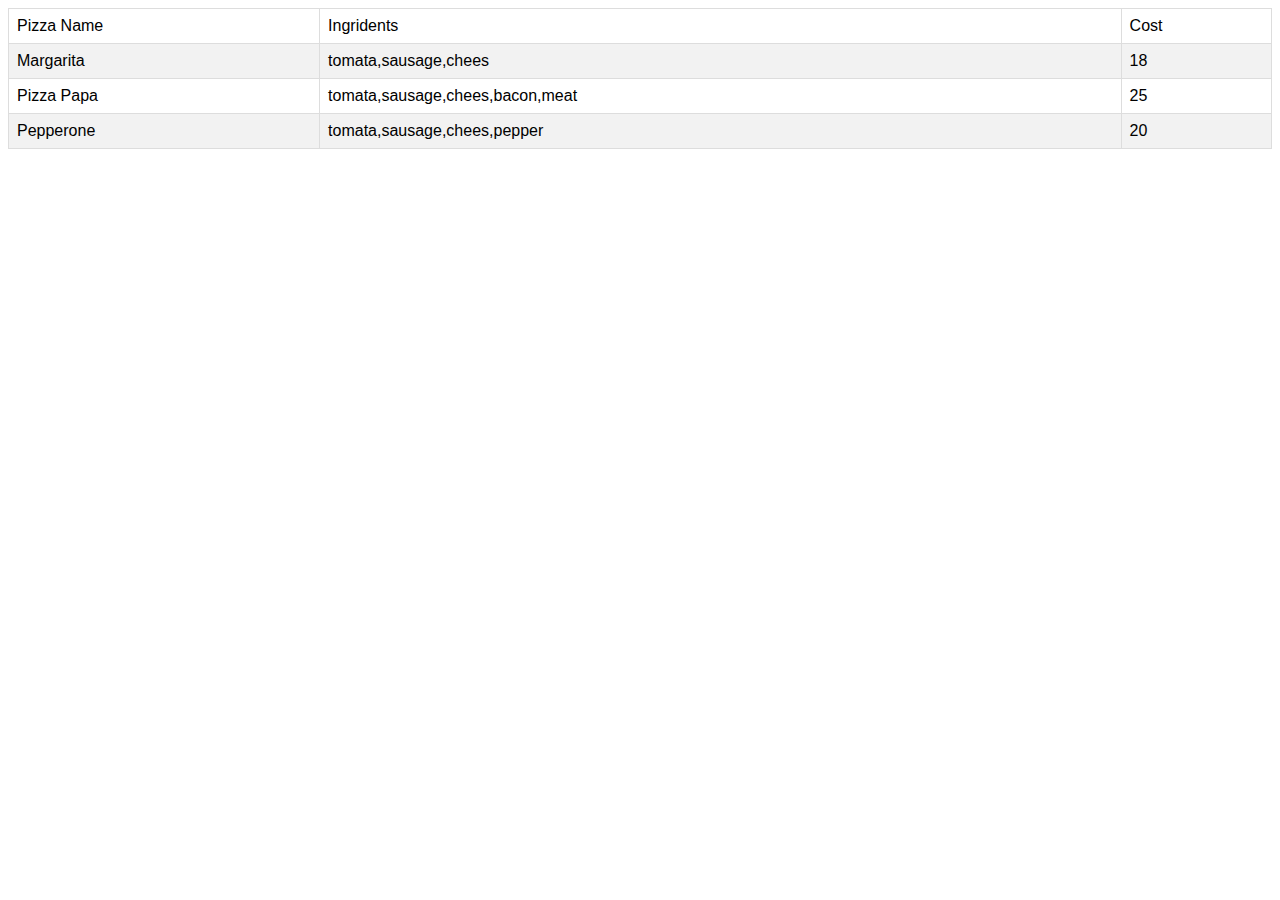
<file: pizza.html>
<!DOCTYPE html>
<html lang="en">

<head>
    <meta charset="UTF-8">
    <meta name="viewport" content="width=device-width, initial-scale=1.0">
    <title>Pizza papa</title>
    <script src="https://ajax.googleapis.com/ajax/libs/jquery/3.4.1/jquery.min.js"></script>
<link rel="stylesheet" href="./main.css">

    <script>
        $(document).ready(function () {

            var pizzalar = [
            {
         "name":"Margarita",
         "ingridents":[
             "tomata",
             "sausage",
             "chees"
         ],
         "salary":18
     },
     {
        "name":"Pizza Papa",
        "ingridents":[
            "tomata",
            "sausage",
            "chees",
            "bacon",
            "meat"
        ],
        "salary":25
    },
    {
        "name":"Pepperone",
        "ingridents":[
            "tomata",
            "sausage",
            "chees",
            "pepper"
        ],
        "salary":20
    }
            ];

            var jsontype = JSON.stringify(pizzalar);
            var changetype = JSON.parse(jsontype);
           
            for (var i = 0; i < changetype.length; i++) {
                var satir = "<tr>";
                satir += "<td>" + changetype[i].name + "</td>";
                satir += "<td>" + changetype[i].ingridents + "</td>";

                satir += "<td>" + changetype[i].salary + "</td>";
                satir+="</tr>";
                $("#pizzalist").append(satir);

            }
        });
    </script>
</head>

<body>

    
        <table id="pizzalist" >
            <tr>
                <td>Pizza Name</td>
                <td>Ingridents</td>
                <td>Cost</td>
            </tr>
        </table>
</body>

</html>
</file>
<file: main.css>
#pizzalist{
    font-family: "Trebuchet MS", Arial, Helvetica, sans-serif;
    border-collapse: collapse;
    width: 100%;
}
#pizzalist td, #pizzalist th {
    border: 1px solid #ddd;
    padding: 8px;
  }
  
  #pizzalist tr:nth-child(even){background-color: #f2f2f2;}
  
  #pizzalist tr:hover {background-color: #ddd;}
  
  #pizzalist th {
    padding-top: 12px;
    padding-bottom: 12px;
    text-align: left;
    
    color: white;
  }
</file>
